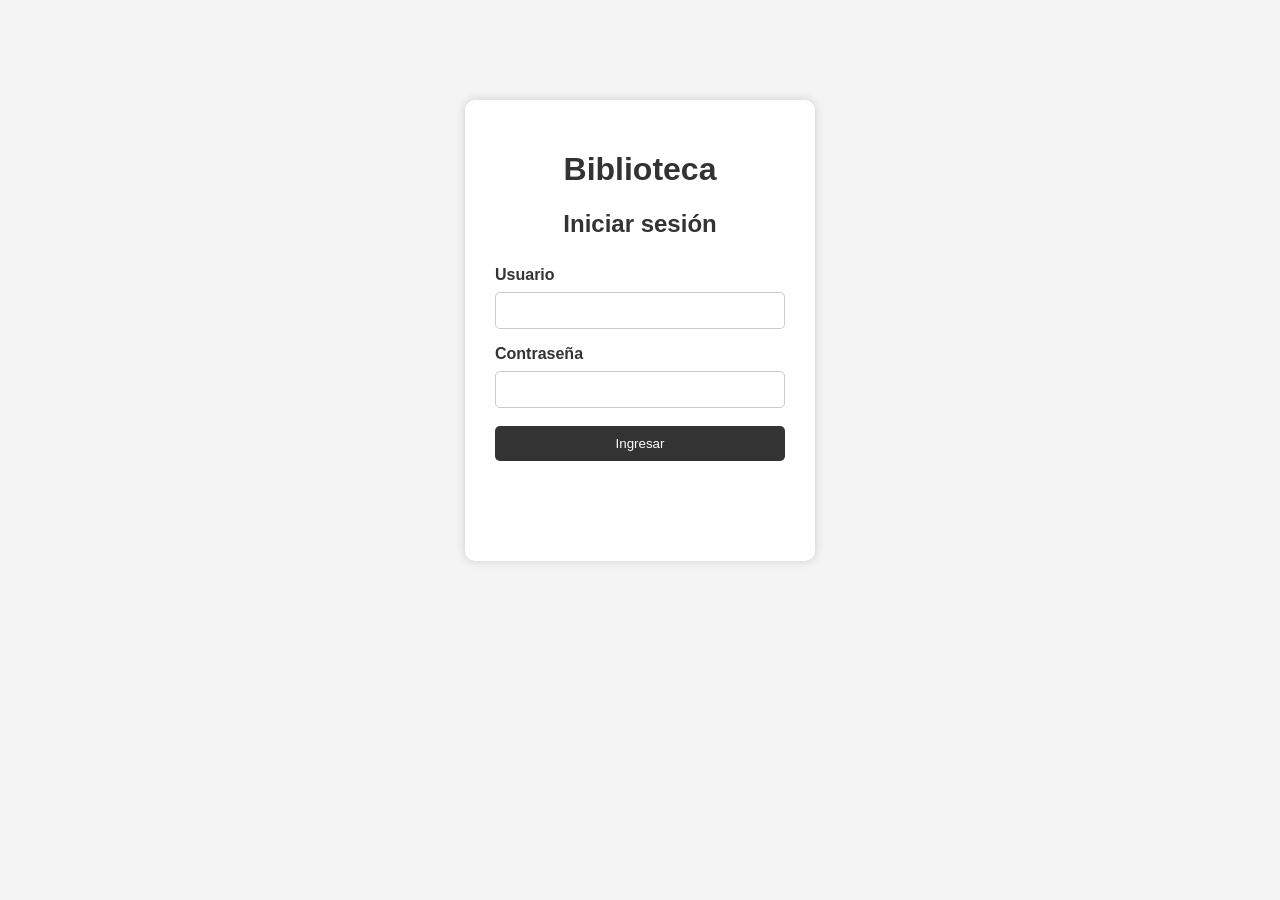
<file: pagina/index.html>
<!DOCTYPE html>
<html lang="es">
<head>
    <meta charset="UTF-8">
    <meta name="viewport" content="width=device-width, initial-scale=1.0">
    <title>Biblioteca - Iniciar sesión</title>
    <link rel="stylesheet" href="estilos.css">
</head>

<body>

    <div class="login-container">

        <h1>Biblioteca</h1>
        <h2>Iniciar sesión</h2>

        <form id="loginForm">

            <label>Usuario</label>
            <input type="text" id="usuario" required>

            <label>Contraseña</label>
            <input type="password" id="password" required>

            <button type="submit" id="boton">Ingresar</button>

            <p id="mensajeLogin"></p>

        </form>

    </div>

    <script src="app.js"></script>

</body>
</html>
</file>
<file: pagina/estilos.css>
* {
    box-sizing: border-box;
}

body {
    margin: 0;
    font-family: Arial, sans-serif;
    background-color: #f4f4f4;
    color: #333;
}


/* LOGIN */

.login-container {
    width: 350px;
    margin: 100px auto;
    background-color: white;
    padding: 30px;
    border-radius: 10px;
    box-shadow: 0 0 10px #ccc;
}

.login-container h1,
.login-container h2 {
    text-align: center;
}


/* HEADER */

header {
    background-color: #333;
    color: white;
    padding: 20px;
    text-align: center;
}

nav {
    margin-top: 15px;
}

nav a,
nav button {
    display: inline-block;
    margin: 5px;
    padding: 10px 20px;
    text-decoration: none;
    border: none;
    border-radius: 5px;
    cursor: pointer;
    background-color: white;
    color: #333;
}

nav a:hover,
nav button:hover {
    background-color: #ddd;
}


/* CONTENIDO */

main {
    width: 90%;
    max-width: 1000px;
    margin: 30px auto;
}

.seccion {
    display: none;
    background-color: white;
    padding: 25px;
    border-radius: 10px;
    box-shadow: 0 0 8px #ccc;
}

.seccion.activa {
    display: block;
}


/* FORMULARIOS */

form {
    display: flex;
    flex-direction: column;
    gap: 8px;
    margin-bottom: 30px;
}

label {
    font-weight: bold;
    margin-top: 8px;
}

input,
select {
    padding: 10px;
    border: 1px solid #ccc;
    border-radius: 5px;
}

form button {
    margin-top: 10px;
    padding: 10px;
    border: none;
    border-radius: 5px;
    cursor: pointer;
    background-color: #333;
    color: white;
}

form button:hover {
    background-color: #555;
}

.cancelar {
    background-color: #777 !important;
}


/* TABLAS */

table {
    width: 100%;
    border-collapse: collapse;
    margin-top: 15px;
}

th,
td {
    border: 1px solid #ccc;
    padding: 10px;
    text-align: left;
}

th {
    background-color: #eee;
}

td button {
    margin-right: 5px;
    padding: 6px 10px;
    border: none;
    border-radius: 4px;
    cursor: pointer;
}

.editar {
    background-color: #ddd;
}

.eliminar {
    background-color: #ffcccc;
}
</file>
